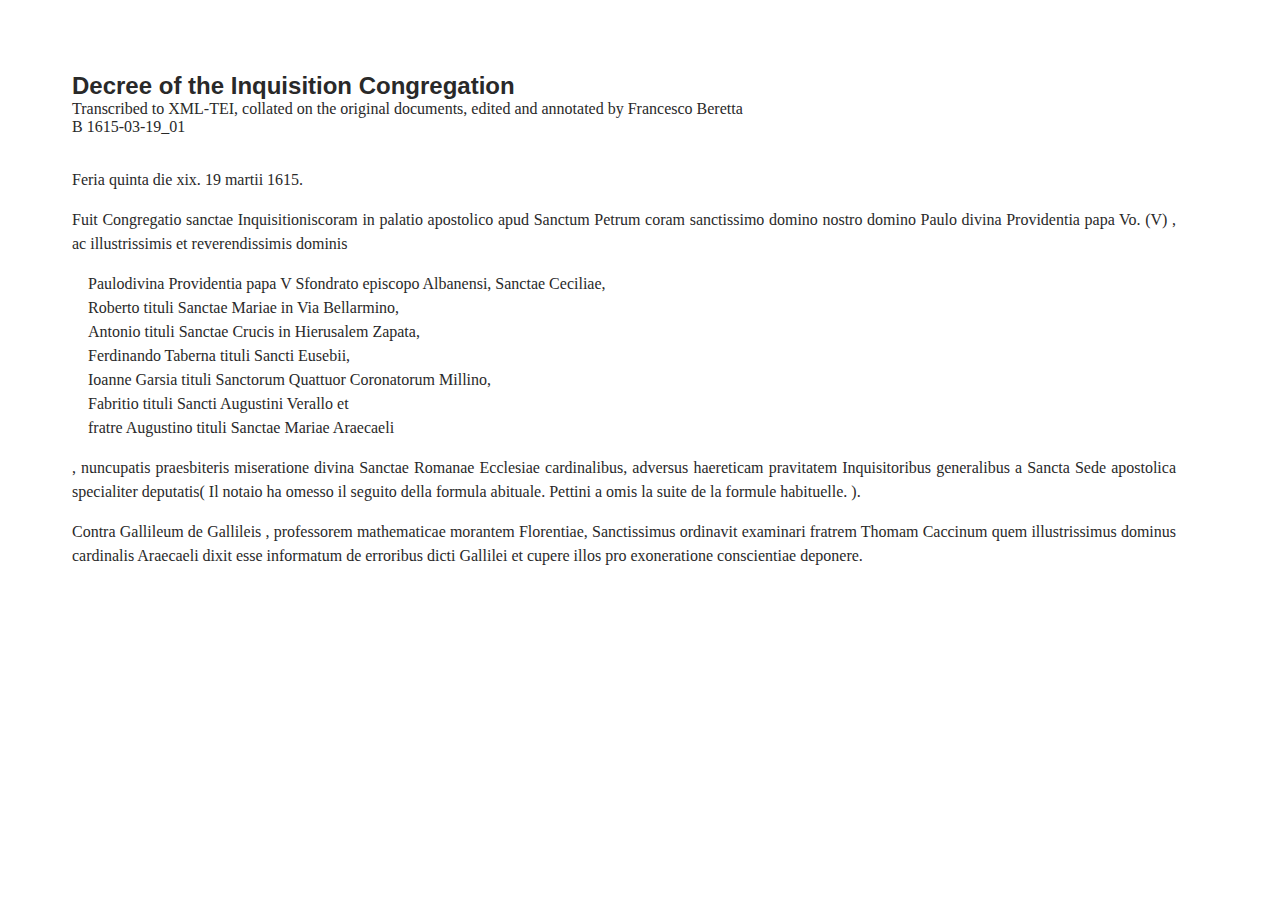
<file: documents/d43.html>
<!doctype html>
<html lang="en">
<head>
<title>My project</title>
<meta charset="utf-8">
<link rel="stylesheet" href="../css/CETEIcean.css" />
<link rel="stylesheet" href="../css/style.css" />

<script src="../js/CETEI.js"></script>
</head> <body>
<div id="TEI"></div>
<script src="functions.js"></script>
<script>
custom_ceteicean("../data/d43.xml");
</script>
</body>
</html>
</file>
<file: css/CETEIcean.css>
/* language support */
/* render Arabic, Persian, Ottoman, Hebrew  as rtl */
[lang = "ar"],
[lang = "ota"],
[lang = "fa"],
[lang = "he"],
[lang *="-Arab-AR"]{
    direction:rtl;
    text-align:right;
}
/* display latin scripts as ltr  */
[lang = "en"],
[lang = "fr"],
[lang = "de"],
[lang = "it"],
[lang *="ar-Latn-"],
[lang *="ota-Latn-"]{
    direction:ltr;
    text-align:left;
}

/* Choice elements */
tei-choice tei-abbr + tei-expan:before,
tei-choice tei-expan + tei-abbr:before,
tei-choice tei-sic + tei-corr:before,
tei-choice tei-corr + tei-sic:before,
tei-choice tei-orig + tei-reg:before,
tei-choice tei-reg + tei-orig:before {
  content: " (";
}
tei-choice tei-abbr + tei-expan:after,
tei-choice tei-expan + tei-abbr:after,
tei-choice tei-sic + tei-corr:after,
tei-choice tei-corr + tei-sic:after,
tei-choice tei-orig + tei-reg:after,
tei-choice tei-reg + tei-orig:after {
  content: ")";
}
/* A */
tei-ab {
  display: block;
  margin-top: 1em;
  margin-bottom: 1em;
}
tei-accMat {
  display: block;
}
tei-accMat:before {
  content: "accompanying materials: ";
}
tei-acquisition {
  display: block;
  margin-top: 0;
  margin-bottom: 0;
}
tei-acquisition:before {
  font-weight: bold;
  content: "acquisition";
}
tei-activity {
  display: block;
}
tei-activity:before {
  content: "activity: ";
}
tei-actor {
  /* Empty Rule Set */
}
/* add */
/* Could add other [place=] variations */
tei-add[place=above] {
  vertical-align: super;
}
tei-add[place=inline]:before {
  content: "«";
}
tei-add[place=inline]:after {
  content: "»";
}
tei-add[place=below] {
  vertical-align: sub;
}
tei-addName {
  /* Empty Rule Set */
}
tei-addSpan {
  /* Empty Rule Set */
}
tei-additional {
  display: block;
}
tei-additions {
  display: block;
}
tei-additions:before {
  content: "Significant additions within the document: ";
}
tei-addrLine {
  display: block;
}
tei-address {
  /* Empty Rule Set */
}
tei-address[data-tei-rend~="block"], addresss[data-tei-rendition~="#block"] {
  display: block;
}
tei-adminInfo {
  display: block;
}
tei-affiliation {
  /* Empty Rule Set */
}
tei-age {
  /* Empty Rule Set */
}
tei-alt {
  /* Empty Rule Set */
}
tei-altGrp {
  /* Empty Rule Set */
}
tei-altIdent {
  /* Empty Rule Set */
}
tei-altIdentifier {
  /* Empty Rule Set */
}
tei-am {
  /* Empty Rule Set */
}
tei-analytic {
  /* Empty Rule Set */
}
tei-anchor {
  /* Empty Rule Set */
}
tei-app {
  /* Empty Rule Set */
}
tei-app tei-note {
  display: none;
}
tei-appInfo {
  display: block;
}
tei-appInfo:before {
  content: "Application information: ";
}
tei-application {
  display: block;
}
tei-application:after {
  content: " " attr(version);
}
tei-arc {
  /* Empty Rule Set */
}
tei-argument {
  display: block;
}
tei-att {
  font-family: Courier,monospace;
}
tei-att:before {
  content: "@";
}
tei-attDef {
  /* Empty Rule Set */
}
tei-attList {
  /* Empty Rule Set */
}
tei-attRef {
  /* Empty Rule Set */
}
tei-author {
  /* Empty Rule Set */
}
tei-titleStmt > tei-author {
  display: block;
  margin-bottom: 1em;
}
tei-authority {
  /* Empty Rule Set */
}
tei-publicationStmt > tei-availability {
  font-size: 80%;
}
tei-publicationStmt > tei-availability:before {
  font-weight: bold;
  content: "Availability: ";
}
tei-publicationStmt > tei-availability[data-tei-status]:before {
  font-weight: bold;
  content: "Availability (" attr(status) "): ";
}
/* B */
tei-back {
  display: block;
}
tei-bibl {
  /* Empty Rule Set */
}
tei-bibl[data-tei-rend~="block"], bibl[data-tei-rendition~="#block"] {
  display: block;
  padding-left: 2em;
  text-indent: -2em;
}
tei-biblFull {
  display: block;
}
tei-biblScope {
  /* Empty Rule Set */
}
tei-biblStruct {
  /* Empty Rule Set */
}
tei-bicond {
  /* Empty Rule Set */
}
tei-binary {
  /* Empty Rule Set */
}
tei-binaryObject {
  /* Empty Rule Set */
}
tei-binding {
  display: block;
}
tei-binding:before {
  content: "Binding: \a";
  white-space: pre-wrap;
}
tei-binding[data-tei-contemporary]:before {
  content: "Binding: \A" "Contemporary: " attr(contemporary) "\A";
  white-space: pre-wrap;
}
tei-bindingDesc {
  display: block;
}
tei-bindngDesc:before {
  content: "Binding Description: \A";
}
tei-birth {
  display: block;
}
tei-birth:before {
  content: "Birth: ";
}
tei-bloc {
  /* Empty Rule Set */
}
tei-broadcast {
  /* Empty Rule Set */
}
tei-byline {
  /* Empty Rule Set */
}
/* c */
tei-c {
  /* Empty Rule Set */
}
tei-cRefPattern {
  display: none;
}
tei-caesura {
  /* Empty Rule Set */
}
tei-camera {
  /* Empty Rule Set */
}
tei-caption {
  display: block;
  margin-top: 1em;
  margin-bottom: 1em;
}
tei-case[data-tei-value]:before {
  font-weight: bold;
  content: attr(value) " ";
}
tei-castGroup {
  display: block;
  margin-top: 1em;
  margin-bottom: 1em;
}
tei-castItem {
  display: list-item;
}
tei-castList {
  display: block;
  list-style-type: none;
  margin-top: 1em;
  margin-bottom: 1em;
  margin-left: 2em;
}
tei-catDesc {
  /* Empty Rule Set */
}
tei-catRef {
  /* Empty Rule Set */
}
tei-category {
  /* Empty Rule Set */
}
tei-cb {
  display: block;
  margin-top: 1em;
  margin-bottom: 1em;
}
tei-cb:before {
  content: "[column break]";
}
tei-cell {
  display: table-cell;
  padding: 1em 1.5em 1em 1em;
  /*
tei-border-left: 2px solid @border-color;
tei-border-top:2px solid @border-color;
tei-*/
  border: 1px dotted #aaaaaa;
  width: 100%;
}
/* for cell or row with @role = label */
tei-[data-tei-role=label] {
  font-weight: bold;
}
tei-certainty {
  /* Empty Rule Set */
}
tei-change {
  /* Empty Rule Set */
}
tei-channel {
  /* Empty Rule Set */
}
tei-charDecl {
  /* Empty Rule Set */
}
tei-charName {
  /* Empty Rule Set */
}
tei-charProp {
  /* Empty Rule Set */
}
tei-choice {
  /* Empty Rule Set */
}
tei-cit {
  /* Empty Rule Set */
}
tei-cl {
  /* Empty Rule Set */
}
tei-classCode {
  /* Empty Rule Set */
}
tei-classDecl {
  /* Empty Rule Set */
}
tei-classRef {
  /* Empty Rule Set */
}
tei-classSpec {
  /* Empty Rule Set */
}
tei-classes {
  /* Empty Rule Set */
}
tei-climate {
  display: block;
  margin-top: 1em;
  margin-bottom: 1em;
}
tei-climate:before {
  font-weight: bold;
  content: "Climate: ";
}
tei-closer {
  /* Empty Rule Set */
}
tei-code {
  font-family: Courier,monospace;
}
/* jawalsh:
For things like collation, condition, etc. that can have text or paragraphs as
children, we should use margins, when the content is text, and no margins when there
are child paragraphs (or other block elements). Otherwise we end up with double
margins. */
tei-collation {
  display: block;
  margin-top: 1em;
  margin-bottom: 1em;
}
tei-collection {
  /* Empty Rule Set */
}
tei-colloc {
  /* Empty Rule Set */
}
tei-colophon {
  font-style: italic;
}
tei-cond {
  /* Empty Rule Set */
}
tei-condition {
  display: block;
  margin-top: 1em;
  margin-bottom: 1em;
}
tei-constitution {
  display: block;
  margin-top: 1em;
  margin-bottom: 1em;
}
tei-constitution:before {
  font-weight: bold;
  content: "Constitution: ";
}
tei-constitution[data-tei-type] {
  display: block;
  margin-top: 1em;
  margin-bottom: 1em;
}
tei-constitution[data-tei-type]:before {
  font-weight: bold;
  content: "Constitution (" attr(type) "): ";
}
tei-constitution[data-tei-type=frags] {
  display: block;
  margin-top: 1em;
  margin-bottom: 1em;
}
tei-constitution[data-tei-type=frags]:before {
  font-weight: bold;
  content: "Constitution (fragments): ";
}
tei-constraint {
  /* Empty Rule Set */
}
tei-constraintSpec {
  /* Empty Rule Set */
}
tei-content {
  /* Empty Rule Set */
}
/* jawalsh:
tei-Need to discuss and coordinate handling of sic/corr, abbr/expan, and orig/reg */
tei-corr {
  /* Empty Rule Set */
}
tei-correction {
  /* Empty Rule Set */
}
tei-country {
  /* Empty Rule Set */
}
tei-creation {
  /* Empty Rule Set */
}
/*jawalsh:
tei-Need to handle attributes for custEvent. All the att.datable* attributes will be tricky.
tei-custodialHist and custEvent may normally be hidden along with other header metadata, but
tei-we'll have other datable elements that may be tricky. */
tei-custEvent {
  display: list-item;
}
tei-custodialHist {
  display: block;
  margin-top: 1em;
  margin-bottom: 1em;
}
/* d */
tei-date[data-tei-when]:empty:before {
  content: attr(when);
}
/* e */
tei-editionStmt {
  display:block;
}
tei-egXML {
  display: block;
  font-size: 80%;
  margin-left: 1em;
  padding-left: 1em;
  border-left: 1px solid #aaaaaa;
  margin-top: .75em;
  margin-bottom: .75em;
  padding-top: .75em;
  padding-bottom: .75em;
  font-family: monospace;
  white-space: pre;
}
tei-emph {
  font-style: italic;
}
tei-encodingDesc {
  display: none;
}
tei-epigraph {
  display: block;
  margin-top: 1em;
  margin-bottom: 1em;
}
tei-explicit {
  font-style: italic;
}
tei-fileDesc > extent {
  display: none;
}
/* f */
tei-figure {
  display: block;
  text-align: center;
  margin-left: auto;
  margin-right: auto;
}
/* g */
tei-g {
  /* Empty Rule Set */
}
tei-gap {
  /* GLS: Depending upon how we handle gap and lacuna, we may want to enclose in [] */
}
tei-gap[data-tei-reason='lost']:before {
  content:'[';
}
tei-gap[data-tei-reason='lost']:after {
  content: attr(data-content) ']';
}
tei-gap[data-tei-reason='illegible']:after {
  content: attr(data-content);
}
tei-gb {
  /* Empty Rule Set */
}
tei-gen {
  /* Empty Rule Set */
}
tei-genName {
  /* Empty Rule Set */
}
tei-geo {
  /* Empty Rule Set */
}
tei-geoDecl {
  /* Empty Rule Set */
}
tei-geogFeat {
  /* Empty Rule Set */
}
tei-geogName {
  /* Empty Rule Set */
}
tei-gi {
  font-family: Courier,monospace;
}
tei-gi:before {
  content: "<";
}
tei-gi:after {
  content: ">";
}
tei-gloss {
  /* Empty Rule Set */
}
tei-glyph {
  /* Empty Rule Set */
}
tei-glyphName {
  /* Empty Rule Set */
}
tei-gram {
  /* Empty Rule Set */
}
tei-gramGrp {
  /* Empty Rule Set */
}
tei-graph {
  /* Empty for now */
}
tei-graphic {
}
tei-group {
  /* Empty Rule Set */
}
/* h */
tei-handDesc {
  /* Empty Rule Set */
}
tei-handNote {
  /* Empty Rule Set */
}
tei-handNotes {
  /* Empty Rule Set */
}
tei-handShift {
  /* Empty Rule Set */
}
/* Need head with TEI parent to distinguish from HTML head */
tei-TEI tei-head {
  display: block;
  font-family: Arvo, sans-serif;
  font-weight: normal;
}
tei-body > tei-head {
  font-size: 180%;
  text-indent: -0.5em;
}
tei-div.textpart {
  display: none;
}
tei-div > tei-head {
  font-size: 170%;
  text-indent: -0.5em;
}
tei-div > tei-div > tei-head {
  font-size: 155%;
}
tei-div > tei-div > tei-div > tei-head {
  font-size: 140%;
}
tei-div > tei-div > tei-div > tei-div > tei-head, list > tei-head {
  font-size: 130%;
}
tei-div > tei-div > tei-div > tei-div > tei-div > tei-head {
  font-size: 120%;
}
tei-div > tei-div > tei-div > tei-div > tei-div > tei-div tei-head {
  font-size: 110%;
}
tei-figure > tei-head {
  display: block;
  margin: 1.5em auto 1.5em auto;
  padding: .5em 1.5em 1.5em 1.5em;
  border: 1px solid black;
  border-radius: 15px;
  width: 325px;
  position: relative;
  border: 1px solid #aaaaaa;
  background: #fafafa;
  /* reset text-indent for note with <l> ancestors. */
  text-indent: 0;
  font-size: 85%;
  text-align: justify;
  -webkit-box-shadow: 0px 1px 3px rgba(0, 0, 0, 0.25);
  -moz-box-shadow: 0px 1px 3px rgba(0, 0, 0, 0.25);
  box-shadow: 0px 1px 3px rgba(0, 0, 0, 0.25);
  width: 85%;
  font-family: Georgia, Serif;
  font-size: 13pt;
}
tei-headItem {
  /* Empty Rule Set */
}
tei-headLabel {
  /* Empty Rule Set */
}
tei-height {
  /* Empty Rule Set */
}
tei-heraldry {
  /* Empty Rule Set */
}
tei-hi[rend="caps"] {
  font-weight:bold;
}
tei-hi[rend="italic"] {
  font-style: italic;
}
tei-hi {
  /* GLS: do we want to bold this or change the background color? */
}
tei-history {
  /* Empty Rule Set */
}
tei-hom {
  /* Empty Rule Set */
}
tei-hyph {
  /* Empty Rule Set */
}
tei-hyphenation {
  /* Empty Rule Set */
}
/* i */
tei-iNode {
  /* Empty Rule Set */
}
tei-iType {
  /* Empty Rule Set */
}
tei-ident {
  font-family: Courier,monospace;
}
tei-idno {
  /* Empty Rule Set */
}
tei-if {
  /* Empty Rule Set */
}
tei-iff {
  /* Empty Rule Set */
}
tei-imprimatur {
  /* Empty Rule Set */
}
tei-imprint {
  /* Empty Rule Set */
}
tei-incident {
  /* Empty Rule Set */
}
tei-incipit {
  font-style: italic;
}
tei-index {
  /* Empty Rule Set */
}
tei-institution {
  /* Empty Rule Set */
}
tei-interaction {
  /* Empty Rule Set */
}
tei-interpGrp {
  /* Empty Rule Set */
}
tei-interpretation {
  /* Empty Rule Set */
}
tei-item {
  display: list-item;
  margin-left: 1em;
}
tei-cell item {
  margin-left: 1em;
}

/* j */
tei-join {
  /* Empty Rule Set */
}
tei-joinGrp {
  /* Empty Rule Set */
}
/* k */
tei-keywords {
  /* Empty Rule Set */
}
tei-kinesic {
  /* Empty Rule Set */
}
/* l */
tei-l {
  display: block;
  width: 35em;
}
tei-l[data-lineno]:before {
  content: attr(data-lineno);
  position: absolute;
  left: 2em;
}
tei-lacunaEnd {
  /* Empty Rule Set */
}
tei-lacunaStart {
  /* Empty Rule Set */
}
tei-lang {
  /* Empty Rule Set */
}
tei-langKnowledge {
  /* Empty Rule Set */
}
tei-langKnown {
  /* Empty Rule Set */
}
tei-langUsage {
  /* Empty Rule Set */
}
tei-language {
  /* Empty Rule Set */
}
tei-layout {
  /* Empty Rule Set */
}
tei-layoutDesc {
  /* Empty Rule Set */
}
tei-lb {
  /* Empty Rule Set */
}
tei-lb:after {
  content: '\a';
  white-space: pre;
}
tei-lbl {
  /* Empty Rule Set */
}
tei-leaf {
  /* Empty Rule Set */
}
tei-app[data-tei-type=inline] tei-lem {
}
tei-lg {
  display: block;
  margin-top: 1em;
  margin-bottom: 1em;
}
tei-link {
  /* Empty Rule Set */
}
tei-linkGrp {
  /* Empty Rule Set */
}
tei-list {
  display: block;
  margin-top: 1em;
  margin-bottom: 1em;
  list-style-type: none;
}
tei-item > tei-list {
  margin-top: 0;
}
tei-sourceDesc tei-list {
  list-style-type: none;
}
tei-sourceDesc > tei-list > tei-head {
  font-size: 140%;
  font-weight: bold;
}
tei-sourceDesc tei-list > tei-item {
  display: list-item;
}

/* Match only lists that are descendants of
tei-text. Otherwise they show up in the header. */
tei-text tei-list[type=simple] {
  list-style-type: none;
}
tei-text tei-list[type=bulleted] {
  list-style-type: disc;
}
tei-text tei-list[type=ordered] {
  list-style-type: none;
  counter-reset: items 0;
}
tei-text tei-list[type=ordered] > tei-item {
  display: list-item;
  margin-left: 0;
}
tei-item > tei-list[type=ordered] {
  margin-left: 1em;
}
tei-text tei-list[type=ordered] > item:before {
  counter-increment: items 1;
  content: counter(items, decimal) ". ";
}
tei-text tei-list[type=gloss] {
  list-style-type: none;
}
tei-list[type="gloss"] > tei-label {
  display: block;
  margin-top: 0.25em;
  margin-bottom: 0.25em;
  font-weight: bold;
}
tei-list[type="gloss"] > tei-item {
  margin-left: 2em;
}
tei-item > tei-list[type=ordered] {
  margin-left: 1em;
}
tei-listApp {
  display: block;
  margin: 1em;
  padding: 1em;
}

/* sourceDesc lists */
tei-listBibl {
  display:block;
  list-style-type: none;
  margin-left: .5 em;
  margin-top: .5em;
}
tei-listBibl > tei-head {
  font-size: 120%;
  font-weight: bold;
}
tei-listBibl > tei-bibl {
  display: list-item;
  margin-left: .5em;
}
tei-listWit {
  display:block;
  list-style-type: none;
  margin-left: .5em;
}
tei-listWit > tei-head {
  font-size: 120%;
  font-weight: bold;
}
tei-listWit > tei-witness {
  display: list-item;
  margin-left: 2em;
  text-indent: -1.1em;
}
tei-witness > tei-listWit {
  display: inline;
}
tei-witness > tei-listWit > tei-head {
  display: inline;
}
tei-witness > tei-listWit > tei-witness {
  display: inline;
}
tei-localName {
  /* Empty Rule Set */
}
tei-locale {
  /* Empty Rule Set */
}
tei-location {
  /* Empty Rule Set */
}
tei-locus {
  display: none;
}
tei-locusGrp {
  /* Empty Rule Set */
}
/* m */
tei-m {
  /* Empty Rule Set */
}
tei-macroRef {
  /* Empty Rule Set NOT SURE WHAT EXACTLY*/
}
tei-macroSpec {
  /* dunno */
}
tei-mapping {
  /* not sure, maybe create rends for a few standard types, maybe hide */
}
tei-material {
  /* Empty Rule Set */
}
tei-measure {
  /* Empty Rule Set */
}
tei-measureGrp {
  /* probably want to display attributes, at least units and type */
}
tei-meeting {
  /*Block */
}
tei-memberOf {
  /* Empty Rule Set */
}
tei-mentioned {
  /* think do nothing, not real clear on function, maybe hide? */
}
tei-metDecl {
  /* Empty Rule Set */
}
tei-metSym {
  /* Empty Rule Set */
}
tei-milestone {
  display: none;
  margin-left: auto;
  margin-right: auto;
  text-align: center;
}
tei-milestone:before {
  /*content: "* * * * *";*/
}
tei-moduleRef {
  /* probably hide, not sure how we want to deal */
}
tei-moduleSpec {
  /* probably hide, not sure how we want to deal */
}
tei-monogr {
  /* block with space above, below */
}
tei-mood {
  /* Empty Rule Set */
}
tei-move {
  /* not sure, block, maybe just ital, maybe in parenths*/
}
tei-msContents {
  /* inline */
}
tei-msDesc {
  /* block with space above, below */
}
tei-msIdentifier {
  /* block */
}
tei-msItem {
  /* block */
}
tei-msItemStruct {
  /* block */
}
tei-msName {
  /* Empty Rule Set */
}
tei-msPart {
  /* not sure, think block */
}
tei-musicNotation {
  font-weight: bold;
}
tei-musicNotation:before {
  font-weight: bold;
  content: "Musical Notation: ";
}
/* n */
tei-name {
  /* Empty Rule Set */
}
tei-nameLink {
  /* Empty Rule Set */
}
tei-namespace {
  /* not sure, hide? */
}
tei-nationality {
  /* Empty Rule Set */
}
tei-node {
  display: none;
}
tei-normalization {
  /* Empty Rule Set */
}
tei-note {
  /*
  display: block;
  margin: 1.5em auto 1.5em auto;
  padding: .5em 1.5em 1.5em 1.5em;
  border: 1px solid black;
  border-radius: 15px;
  width: 325px;
  position: relative;
  border: 1px solid #aaaaaa;
  background: #fafafa;
  /* reset text-indent for note with <l> ancestors. */
  /*
  text-indent: 0;
  font-size: 85%;
  text-align: justify;
  -webkit-box-shadow: 0px 1px 3px rgba(0, 0, 0, 0.25);
  -moz-box-shadow: 0px 1px 3px rgba(0, 0, 0, 0.25);
  box-shadow: 0px 1px 3px rgba(0, 0, 0, 0.25);
  */
}
tei-notesStmt {
  /* do we want to box each individual <note> if they're in a <notesStmt>? */
  display: none;
}
tei-num {
  /* Empty Rule Set */
}
tei-number {
  /* Empty Rule Set */
}
tei-numeric {
  /* not sure, depends how we're dealing with <f>'s */
}
tei-nym {
  /* not really sure here */
}
/* o */
tei-oRef {
  /* not sure, think do nothing */
}
tei-oVar {
  font-style: italic;
}
tei-objectDesc {
  /* Empty Rule Set */
}
tei-objectType {
  /* Empty Rule Set */
}
tei-occupation {
  /* Empty Rule Set */
}
tei-offset {
  /* Empty Rule Set */
}
tei-opener {
  /* Empty Rule Set */
}
tei-org {
  /* Empty Rule Set */
}
tei-orgName {
  /* Empty Rule Set */
}
tei-origDate {
  /* Empty Rule Set */
}
tei-origPlace {
  font-weight: bold;
}
tei-origPlace:before {
  font-weight: bold;
  content: "Place of Origin: ";
}
tei-origin {
  /* Empty Rule Set */
}
/* p */
tei-p {
  display: block;
  margin-top: 1em;
  margin-bottom: 1em;
  text-align: justify;
}
*[data-tei-rendition~="#center"] p {
  text-align: center;
}
tei-availability > p:first-child {
  margin-top: 0em;
}
tei-pRef {
  /* rend attribute target */
}
tei-pVar {
  /* rend attribute target */
}
tei-particDesc {
  /* Empty Rule Set */
}
tei-pause {
  /* Empty Rule Set*/
}
tei-pb {
  /*
  display: block;
  width: 100%;
  text-align: right;
  color: gray;
  margin: 2em 0 2em 0;
  font-size: 11pt;
  */
}
/*
tei-pb:before {
tei-	content: "[page:\a0" attr(n) "]";
}
tei-*/
tei-pc {
  /* Empty Rule Set */
}
tei-per {
  /* don't know, check back */
}
tei-performance {
  display: block;
  margin-top: 1em;
  margin-bottom: 1em;
}
tei-persName {
  /* Empty Rule Set */
}
tei-person {
  display: block;
  margin-top: 1em;
  margin-bottom: 1em;
}
tei-personGrp {
  display: block;
  margin-top: 1em;
  margin-bottom: 1em;
}
tei-phr {
  /* Empty Rule Set */
}
tei-physDesc {
  /* Empty Rule Set */
}
tei-place {
  /* Empty Rule Set */
}
tei-placeName {
  /* Empty Rule Set */
}
tei-population {
  /* dunno with this one */
}
tei-pos {
  /* Empty Rule Set */
}
tei-postBox {
  /* Empty Rule Set */
}
tei-postCode {
  /* Empty Rule Set */
}
tei-postscript {
  display: block;
  margin-top: 2em;
}
tei-precision {
  /* Empty Rule Set */
}
tei-preparedness {
  /* Empty Rule Set */
}
tei-principal {
  font-weight: bold;
}
tei-principal:before {
  font-weight: bold;
  content: "Principal: ";
}
tei-profileDesc {
  display: none;
}
tei-projectDesc {
  /* Empty Rule Set */
}
tei-prologue {
  /* Empty Rule Set */
}
tei-pron {
  /* Empty Rule Set */
}
tei-provenance {
  /* inline */
}
tei-pubPlace {
  /* Empty Rule Set */
}
tei-publicationStmt > * {
  display: none;
}
tei-publicationStmt {
  display: block;
  margin-top: 1em;
  margin-bottom: 1em;
}
tei-publicationStmt > date {
  display: none;
}
tei-publicationStmt > publisher {
  display: none;
}
tei-purpose {
  /* Empty Rule Set */
}
/* q */
tei-q {
  quotes: "\201c" "\201d" "\2018" "\2019" "\201c" "\201d" "\2018" "\2019" "\201c" "\201d" "\2018" "\2019" "\201c" "\201d";
}
tei-q:before {
  content: "";
}
tei-q:after {
  content: "";
}
tei-q[data-tei-next]:after {
  content: "" !important;
}
tei-q[data-tei-prev]:before {
  content: "" !important;
}
tei-quotation {
  /* Empty Rule Set */
}
tei-quote {
tei-font-style:italic;
}
/*
tei-quote {
  quotes: "\201c" "\201d" "\2018" "\2019" "\201c" "\201d" "\2018" "\2019" "\201c" "\201d" "\2018" "\2019" "\201c" "\201d";
}
tei-quote:before {
  content: open-quote;
}
tei-quote:after {
  content: close-quote;
}
tei-quote[next]:after {
  content: "" !important;
}
tei-quote[prev]:before {
  content: "" !important;
}
tei-*/
/* r */
tei-app tei-rdg {
  /*perhaps choice */
  display:none;
}
tei-rdgGrp {
  /* Empty Rule Set */
}
tei-re {
  display: block;
  margin-top: 0;
  margin-bottom: 0;
}
tei-recordHist {
  display: block;
  margin-top: 1em;
  margin-bottom: 1em;
}
tei-recording {
  /* not sure here, only in header? */
}
tei-recordingStmt {
  /* Empty Rule Set */
}
tei-ref {
  color: #5f0000;
  text-decoration: underline;
  cursor: pointer;
}
tei-region {
  /* Empty Rule Set */
}
tei-relatedItem {
  /* Empty Rule Set */
}
tei-relation {
  /* Don't Know*/
}
tei-relationGrp {
  /* Empty Rule Set */
}
tei-remarks {
  font-weight: bold;
}
tei-remarks:before {
  font-weight: bold;
  content: "remarks: ";
}
tei-rendition {
  /*Don't remember what we decided to do with this*/
}
tei-repository {
  /* Empty Rule Set */
}
tei-residence {
  /* Empty Rule Set */
}
tei-resp {
  /* Empty Rule Set */
}
tei-respStmt {
  display: block;
  margin-top: 0;
  margin-bottom: 0;
}
/* hide */
tei-restore {
  /* footnote or sidenote perhaps*/
}
tei-revisionDesc {
  display: none;
}
tei-rhyme {
  /* Empty Rule Set */
}
tei-role {
  /* put on same line as roledesc? */
}
tei-roleDesc {
  /* put on same line as role */
}
tei-roleName {
  /* Empty Rule Set */
}
tei-root {
  /* don't know */
}
tei-row {
  display: table-row;
}
tei-rs {
  /* Empty Rule Set */
}
/*label*/
/* s */
/* When TEI document is embedded in HTML page,
   TEI's <s> element can be interpreted by
   browser as HTML <s>, which results in
   a strike-through from the "user agent"
   styles. */
tei-s {
  text-decoration: none;
}
tei-said {
  /* Empty Rule Set */
}
tei-salute {
  display: block;
  margin-top: 1em;
  margin-bottom: 1em;
}
tei-samplingDecl {
  display: block;
  margin-top: 0;
  margin-bottom: 0;
}
tei-schemaSpec {
  /*NOT SURE, talk over with group */
}
tei-scriptDesc {
  /*NOT SURE, talk over with group */
}
tei-scriptNote {
  display: block;
  margin-top: 1em;
  margin-bottom: 1em;
}
tei-scriptStmt {
  /* not sure */
}
tei-seal {
  display: block;
  margin-top: 0;
  margin-bottom: 0;
}
tei-seal:before {
  font-weight: bold;
  content: "Seal: ";
}
tei-sealDesc {
  display: block;
  margin-top: 1em;
  margin-bottom: 1em;
}
tei-secFol:before {
  font-weight: bold;
  content: "Second Folio: ";
}
tei-secl {
}
tei-secl>*:first-child:before {
  content: "\a[";
  white-space: pre;
}
tei-secl>*:last-child:after {
  content: "]\a\a";
  white-space: pre;
}
tei-seg {
  /* Empty Set Rule */
  outline: 0px solid transparent;
}
tei-segmentation {
  /* Empty Rule Set */
}
tei-sense {
  display: block;
  margin-top: 0;
  margin-bottom: 0;
}
tei-series {
  /* treat same as seriesstmt? */
}
tei-seriesStmt {
  display: none;
}
tei-set {
  /* Empty Set Rule */
}
tei-setting {
  display: block;
  margin-top: 0;
  margin-bottom: 0;
}
tei-settingDesc {
  /* Empty Set Rule */
}
tei-settlement {
  /* Empty Set Rule */
}
tei-sex {
  /* Empty Rule Set */
}
tei-shift {
  /* seems a bit to complex to do anything with */
}
tei-sic {
  /* rend as choice when contained within a choice tag, perhaps as label with parenthesis after when alone */
}
tei-signatures {
  /* DON't KNOW, look again later */
}
tei-signed {
  display: block;
  margin-top: 2em;
  /*should make name a block when contained within  */
}
tei-soCalled {
  quotes: "\201c" "\201d" "\2018" "\2019" "\201c" "\201d" "\2018" "\2019" "\201c" "\201d" "\2018" "\2019" "\201c" "\201d";
}
tei-soCalled:before {
  content: open-quote;
}
tei-soCalled:after {
  content: close-quote;
}
tei-soCalled[data-tei-next]:after {
  content: "" !important;
}
tei-soCalled[data-tei-prev]:before {
  content: "" !important;
}
tei-socecStatus {
  /* Empty Set Rule */
}
tei-sound {
  font-style: italic;
}
tei-source {
  display: block;
  margin-top: 0;
  margin-bottom: 0;
}
tei-sourceDesc {
  display: none;
}
tei-sp {
  /*empty rule set*/
}
tei-space:before {
  font-weight: bold;
  content: "";
}
tei-span[data-tei-data-n]:before {
  content: attr(data-n);
}
tei-TEI tei-span {
  /*no rules yet */
}
tei-TEI tei-egXML tei-span {
  display: inline;
}
tei-spanGrp {
  /* NOT SURE, look back on */
}
tei-speaker {
  font-weight: bold;
  margin-right: 0;
}
tei-specDesc {
  /* NOT SURE, look back on */
}
tei-specGrp {
  /* NOT SURE, look back on */
}
tei-specGrpRef {
  /* NOT SURE, look back on */
}
tei-specList {
  /* Empty Set Rule */
}
tei-sponsor {
  display: block;
  margin-top: 0;
  margin-bottom: 0;
  /* Block element, maybe labeled  */
}
tei-sponsor:before {
  font-weight: bold;
  content: "Sponsor:";
}
tei-stage {
  display: block;
  margin-top: 1em;
  margin-bottom: 1em;
  font-style: italic;
}
tei-stamp {
  display: block;
  margin-top: 1em;
  margin-bottom: 1em;
}
tei-stamp:before {
  font-weight: bold;
  content: "Stamped: ";
}
tei-state {
  /* Empty Set Rule */
}
tei-stdVals {
  /* Empty Set Rule */
}
tei-street {
  /* Empty Set Rule */
}
tei-stress {
  /* Empty Set Rule */
}
tei-string {
  /* Empty Set Rule */
}
tei-stringVal {
  /* doesn't seem to be part of tei 5 */
}
tei-subc {
  /* Empty Set Rule */
}
tei-subst {
  /* Empty Set Rule */
}
tei-summary {
  /* Empty Set Rule */
}
tei-superEntry {
  /* Block with space above and below, maybe have no block and space for <entry> when contained by this element */
}
tei-supplied {
  /* not sure on this one, seems like we should indicate somehow. Is there a standard way to do this? */
}
tei-support {
  /* Empty Set Rule */
}
tei-supportDesc {
  /* do nothing with or maybe block */
}
tei-surface {
  /* choice */
}
tei-surname {
  /* Empty Set Rule */
}
tei-surplus {
}
tei-surplus>*:first-child:before {
  content: "\a[";
  white-space: pre;
}
tei-surplus>*:last-child:after {
  content: "]\a\a";
  white-space: pre;
}
tei-surrogates {
  /*Empty Rule Set */
}
tei-syll {
  /* Empty Set Rule */
}
tei-symbol {
  /* Empty Set Rule */
}
/* t */
tei-TEI {
  display: block;
}
tei-table {
  border-collapse: separate;
  border-spacing: 2px;
}
/* Why is this selector "TEI table" instead of just "table"? */
tei-TEI tei-table {
  display: block;
  margin-top: 2em;
  margin-bottom: 2em;
  font-size: 12pt;
}
tei-table > head {
  text-align: center;
}
tei-teiHeader {
  display: block;
  /*
tei-border-radius: 15px;
tei-border: 1px solid black;
tei-background:white;
tei-*/
  margin-top: 2em;
  margin-bottom: 2em;
}
tei-TEI > tei-text {
  display: block;
  /*
tei-border-radius: 15px;
tei-border: 1px solid black;
tei-background:white;
tei-*/
  line-height: 1.5;
}
tei-textClass {
  display: none;
}
tei-textDesc {
  display: none;
}
/* title */
/* Need TEI ancestor to distinguish TEI title from HTML title */
tei-TEI tei-title {
  display: inline;
}
tei-TEI tei-title[level=a] {
  quotes: "\201c" "\201d" "\2018" "\2019" "\201c" "\201d" "\2018" "\2019" "\201c" "\201d" "\2018" "\2019" "\201c" "\201d";
}
tei-TEI tei-title[level=a]:before {
  content: open-quote;
}
tei-TEI tei-title[level=a]:after {
  content: close-quote;
}
tei-TEI tei-title[level=a][next]:after {
  content: "" !important;
}
tei-TEI tei-title[level=a][prev]:before {
  content: "" !important;
}
tei-title[level=m] {
  font-style: italic;
}
tei-titleStmt > tei-title {
  display: block;
  font-family: Arvo, sans-serif;
  font-weight: normal;
  font-weight: bold !important;
  font-size: 150%;
}
tei-typeDesc {
  display: none;
}
/* u */
tei-u:before {
  content: "-";
}
tei-unicodeName {
  /* Empty Rule Set */
}
tei-usg {
  /* Empty Rule Set */
}
/* v */
tei-vAlt {
  /* Empty Rule Set */
}
tei-vColl {
  /* Empty Rule Set */
}
tei-vDefault {
  /* Empty Rule Set */
}
tei-vLabel {
  /* Empty Rule Set */
}
tei-vMerge {
  /* Empty Rule Set */
}
tei-vNot {
  /* Empty Rule Set */
}
tei-vRange {
  /* Empty Rule Set */
}
tei-val {
  /* Empty Rule Set */
}
tei-valDesc {
  /* Empty Rule Set */
}
tei-valItem {
  /* Empty Rule Set */
}
tei-valList {
  /* Empty Rule Set */
}
tei-value {
  /* Empty Rule Set */
}
tei-variantEncoding {
  /* Empty Rule Set */
}
tei-view {
  font-style: italic;
}
tei-vocal {
  /* Empty Rule Set */
}
/* w */
tei-w {
  /* Empty Rule Set */
}
tei-watermark {
  /* Empty Rule Set */
}
tei-when {
  /* Empty Rule Set */
}
tei-width {
  /* Empty Rule Set */
}
tei-wit {
  /* Empty Rule Set */
  display: none;
}
tei-witDetail {
  display:none;
  /* Empty Rule Set */
}
tei-witEnd {
  /* Empty Rule Set */
}
tei-witStart {
  /* Empty Rule Set */
}
tei-writing {
  /* Empty Rule Set */
}
/* x */
tei-xr {
  /* Empty Rule Set */
}
/* z */
tei-zone {
  /* Empty Rule Set */
}

/* styles for html shell and html elements in TEI (e.g.,<a> and <img>) */
html > body {
  margin: 0;
  padding: 0;
}
html {
  margin: 0;
  padding: 0;
  margin-left: 2em;
  margin-right: 4em;
  padding: 2.5em;
  font-family: "Lucida Grande", "Cardo", "Arial Unicode MS","Galilee Unicode Gk", "New Athena Unicode", "Athena Unicode", "Palatino Linotype", "Titus Cyberbit Basic", "Vusillus Old Face", "Alphabetum", "Galatia SIL", "Code 2000", "GentiumAlt", "Gentium", "Minion Pro", "GeorgiaGreek", "Vusillus Old Face Italic", "Everson Mono", "Aristarcoj", "Porson", "Legendum", "Aisa Unicode", "Hindsight Unicode", "Caslon", "Verdana", "Tahoma";
  font-size: 12pt;
  background-color: white;
  color: #292929;
}
</file>
<file: css/style.css>
tei-head {
  color:red;
}

tei-head:before {
  content: attr(n) ". " ;
}

tei-head:after {
  content: " !" ;
}
</file>
